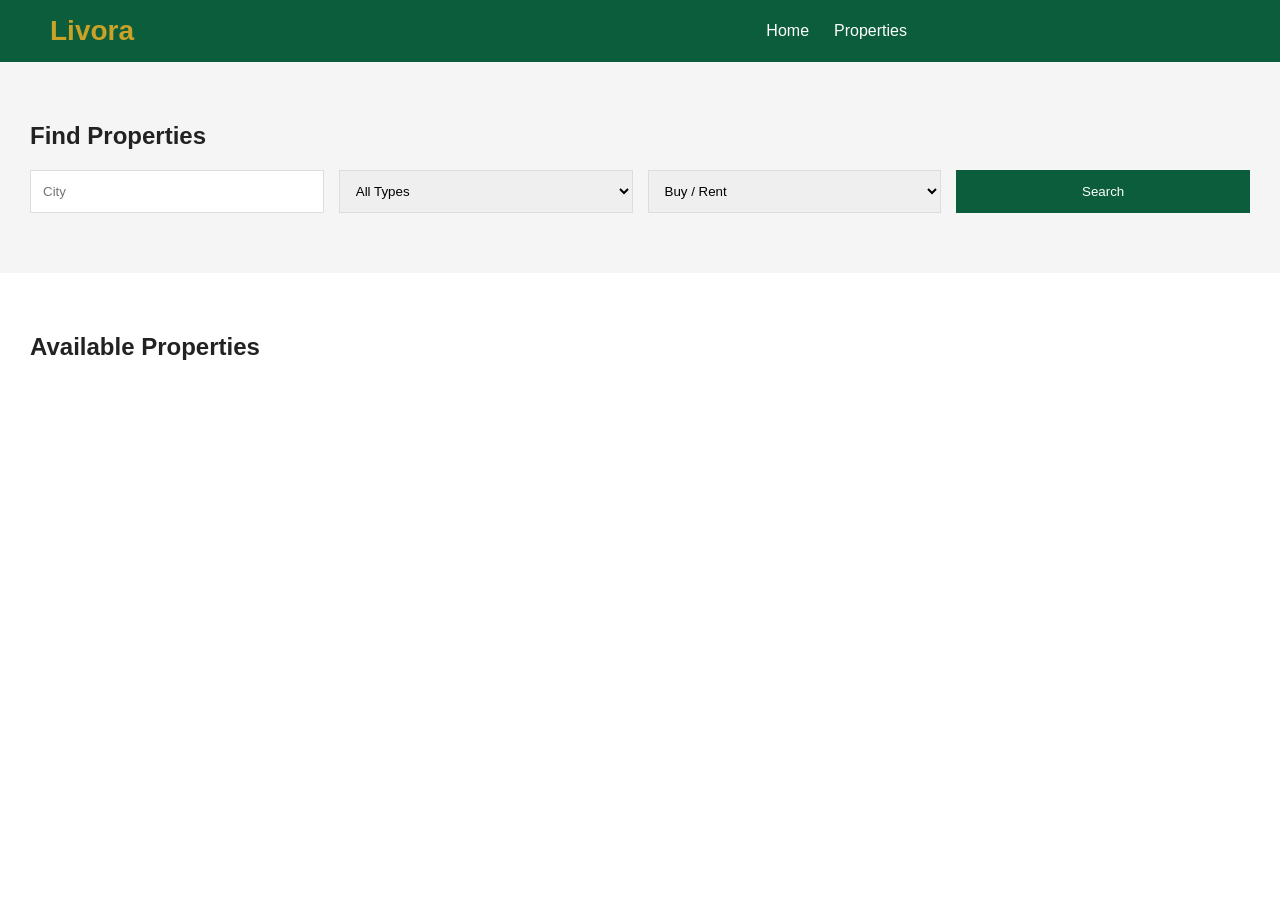
<file: listings.html>
<!DOCTYPE html>
<html lang="en">
<head>
    <meta charset="UTF-8">
    <meta name="viewport" content="width=device-width, initial-scale=1.0">
    <title>Livora | Properties</title>
    <link rel="stylesheet" href="style.css">
</head>
<body>

    <header>
        <nav class="navbar">
            <div class="logo">Livora</div>
            <ul class="nav-links show">
                <li><a href="index.html">Home</a></li>
                <li><a href="listings.html">Properties</a></li>
            </ul>
        </nav>
    </header>

    <section class="search-section">
        <h2>Find Properties</h2>

        <div class="search-box">
            <input type="text" id="searchCity" placeholder="City">

            <select id="searchType">
                <option value="">All Types</option>
                <option>Apartment</option>
                <option>Villa</option>
                <option>Office</option>
            </select>

            <select id="searchPurpose">
                <option value="">Buy / Rent</option>
                <option>Buy</option>
                <option>Rent</option>
            </select>

            <button onclick="filterProperties()">Search</button>
        </div>
    </section>

    <section class="featured-properties">
        <h2>Available Properties</h2>
        <div class="property-grid" id="propertyContainer"></div>
    </section>

    <script src="listings.js"></script>
</body>
</html>
</file>
<file: style.css>
* {
    margin: 0;
    padding: 0;
    box-sizing: border-box;
}

body {
    font-family: Arial, sans-serif;
    color: #222;
    transition: 0.3s;
}

body.rtl {
    direction: rtl;
    text-align: right;
}

.navbar {
    background: #0B5D3B;
    color: white;
    display: flex;
    padding: 15px 50px;
    align-items: center;
    justify-content: space-between;
    flex-wrap: nowrap; 
}
.logo {
    flex: 1;
    font-size: 28px;
    font-weight: bold;
    color: #C9A227;
}

.nav-links {
    display: flex;
    list-style: none;
    gap: 25px;
    flex: 2;
    justify-content: center;
}

.nav-links a {
    color: white;
    text-decoration: none;
}

.nav-actions {
    flex: 1;
    display: flex;
    justify-content: flex-end;
    gap: 10px;
}

#langToggle {
    background: #C9A227;
    color: white;
    border: none;
    padding: 10px 15px;
    cursor: pointer;
    border-radius: 5px;
}

.hero {
    height: 90vh;
    background: url('heroimage.jpg');
    background-position: center;
    background-size: cover;
    display: flex;
    justify-content: center;
    align-items: center;
}

.hero-content {
    background: rgba(0,0,0,0.45);
    color: white;
    padding: 40px;
    border-radius: 12px;
    text-align: center;
    width: 90%;
    max-width: 700px;
}

.hero h1 {
    font-size: 48px;
    margin-bottom: 20px;
}

.btn {
    background: #C9A227;
    color: white;
    padding: 12px 25px;
    text-decoration: none;
    border-radius: 6px;
}

.search-section {
    padding: 60px 30px;
    background: #f5f5f5;
}

.search-box {
    display: grid;
    grid-template-columns: repeat(auto-fit, minmax(180px, 1fr));
    gap: 15px;
    margin-top: 20px;
}

.search-box input,
.search-box select,
.search-box button {
    padding: 12px;
    border: 1px solid #ddd;
}

.search-box button {
    background: #0B5D3B;
    color: white;
    border: none;
    cursor: pointer;
}

.featured-properties {
    padding: 60px 30px;
}

.property-grid {
    display: grid;
    grid-template-columns: repeat(auto-fit, minmax(280px, 1fr));
    gap: 25px;
    margin-top: 30px;
}

.card {
    box-shadow: 0 4px 12px rgba(0,0,0,0.08);
    border-radius: 10px;
    overflow: hidden;
    background: white;
}

.card img {
    width: 100%;
    height: 220px;
    object-fit: cover;
}

.card h3,
.card p,
.card a {
    padding: 15px;
}

.card a {
    display inline-block;
    color: #0B5D3B;
    font-weight bold;
}

.whatsapp-btn {
    position fixed;
    bottom: 20px;
    right: 20px;
    background: #25D366;
    color white;
    padding: 15px 20px;
    border-radius: 50px;
    text-decoration: none;
    font-weight: bold;
}

footer {
    background: #0B5D3B;
    color white;
    text-align center;
    padding: 20px;
}

.menu-toggle {
    display none;
}

@media (max-width 768px) {
    .nav-links {
        display none;
        width: 100%;
        flex-direction column;
        margin-top: 15px;
    }

    .nav-links.show {
        display flex;
    }

    .menu-toggle {
        display block;
        background none;
        border none;
        color white;
        font-size: 28px;
    }

    .hero h1 {
        font-size: 32px;
    }
  
}
  .card p {
    padding: 0 15px 10px;
    color: #555;
}
.property-details {
    display: grid;
    grid-template-columns: 1fr 1fr;
    gap: 40px;
    padding: 60px 40px;
    align-items: start;
}

.property-image img {
    width: 100%;
    border-radius: 12px;
    height: 500px;
    object-fit: cover;
}

.property-info h1 {
    font-size: 36px;
    margin-bottom: 15px;
}

.price {
    font-size: 28px;
    color: #0B5D3B;
    font-weight: bold;
    margin-bottom: 10px;
}

.location {
    font-size: 18px;
    color: #555;
    margin-bottom: 20px;
}

.features {
    display: grid;
    grid-template-columns: repeat(2, 1fr);
    gap: 15px;
    margin: 25px 0;
    font-size: 18px;
}

.description h2 {
    margin-bottom: 15px;
}

.description p {
    line-height: 1.8;
    color: #444;
}

.contact-actions {
    margin-top: 30px;
}

.contact-form-section {
    padding: 60px 40px;
    background: #f5f5f5;
}

.contact-form {
    display: grid;
    gap: 15px;
    max-width: 600px;
}

.contact-form input,
.contact-form textarea,
.contact-form button {
    padding: 14px;
    border: 1px solid #ddd;
    border-radius: 6px;
}

.contact-form button {
    background: #0B5D3B;
    color: white;
    border: none;
    cursor: pointer;
}

@media(max-width: 768px) {
    .property-details {
        grid-template-columns: 1fr;
    }

    .property-image img {
        height: 300px;
    }
}
</file>
